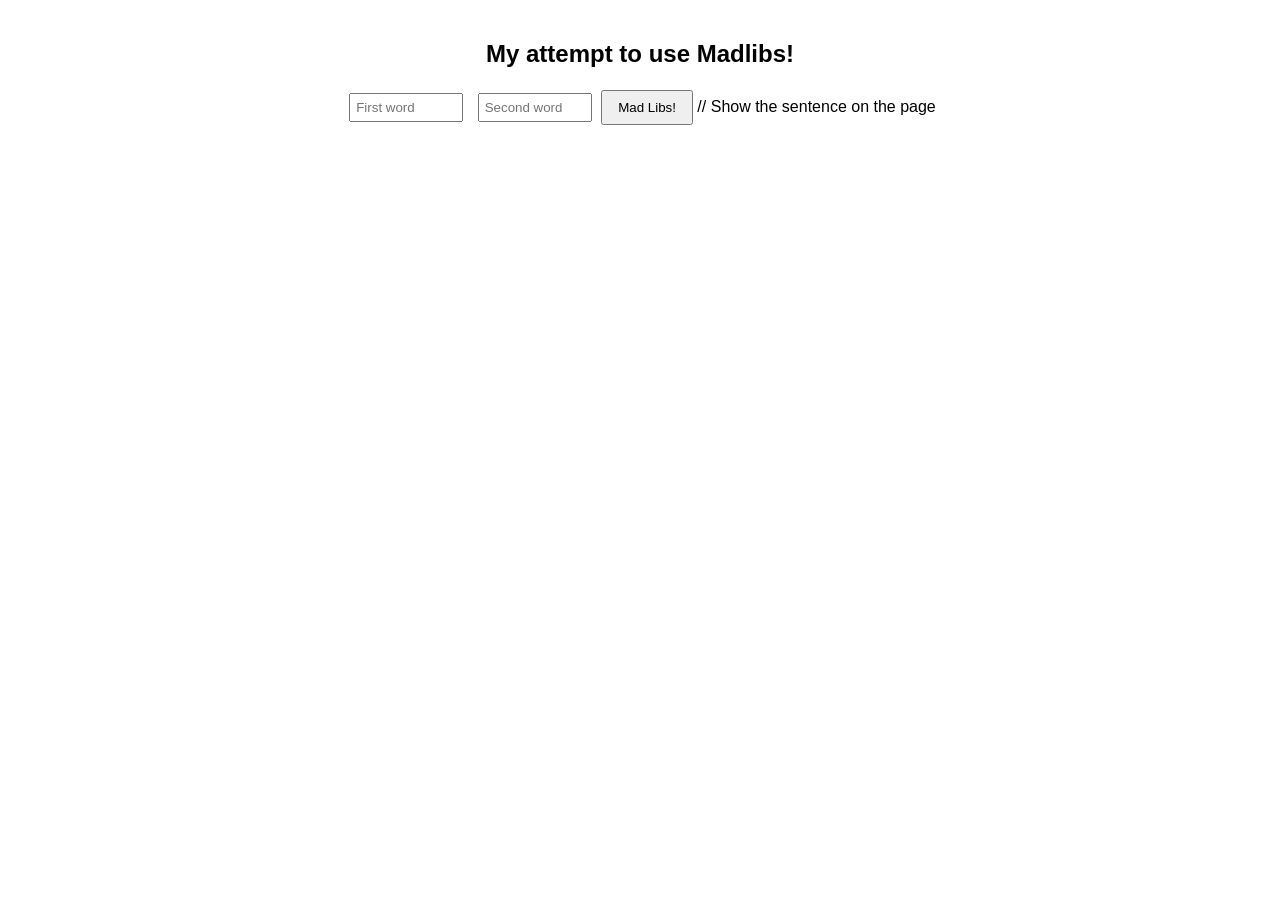
<file: index.html>
<!DOCTYPE html>
<html lang="en">
<head>
   <meta charset="UTF-8" />
  <title>Madlibs</title>
  <link rel="stylesheet" href="style.css">
</head>
<body>

  <h2>My attempt to use Madlibs! </h2>

  <input type="String" id="input1" placeholder="First word">
  <input type="String" id="input2" placeholder="Second word">
    
<button onclick="concat()">Mad Libs!</button>
    // Show the sentence on the page
   <p id="result"></p>

<script src="script.js"></script>
</body>
</html>
</file>
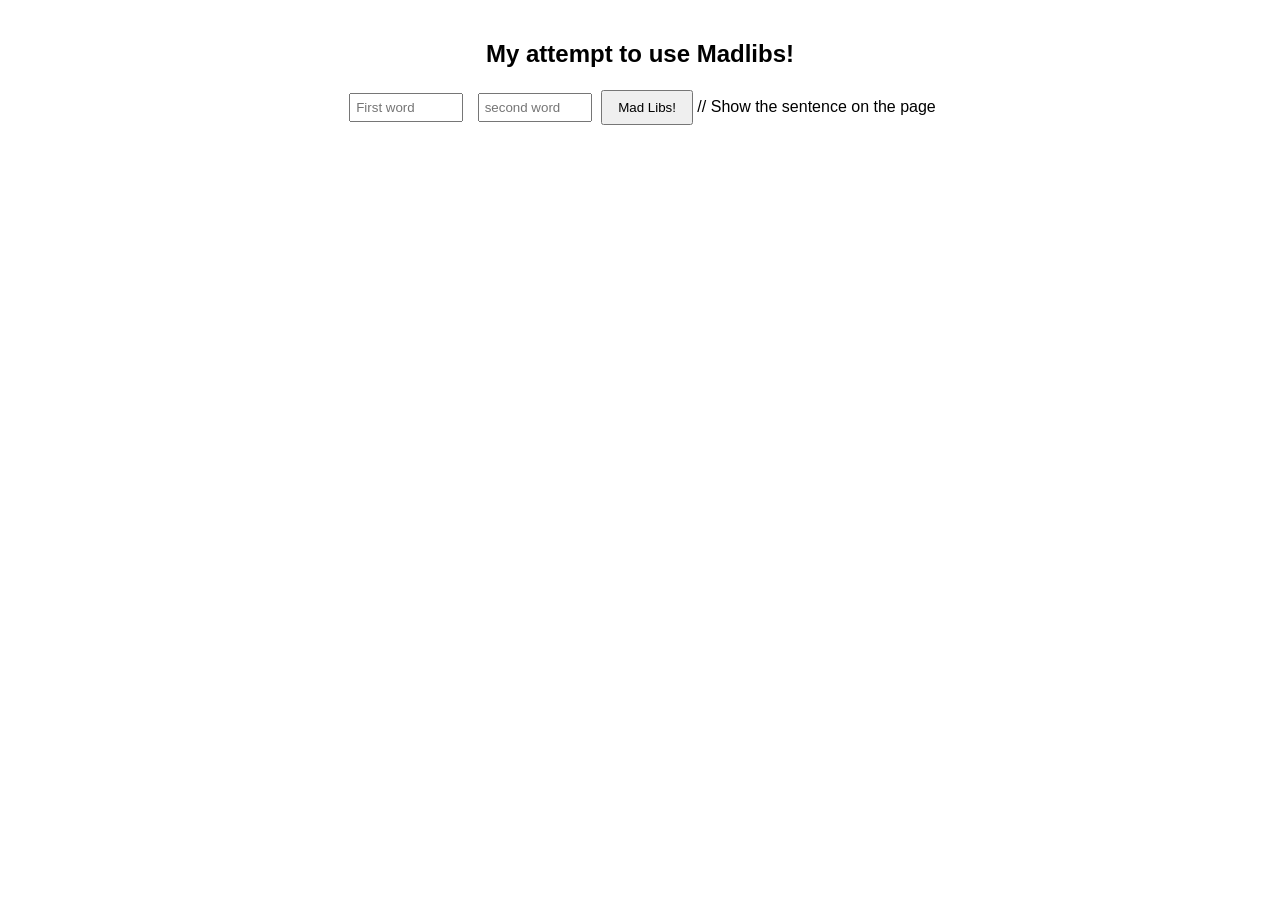
<file: KKCFtest/index.html>
<!DOCTYPE html>
<html lang="en">
<head>
   <meta charset="UTF-8" />
  <title>Madlibs</title>
  <link rel="stylesheet" href="style.css">
</head>
<body>

  <h2>My attempt to use Madlibs! </h2>

  <input type="String" id="input1" placeholder="First word">
  <input type="String" id="input2" placeholder="second word">
    
<button onclick="concat()">Mad Libs!</button>
    // Show the sentence on the page
   <p id="result"></p>

<script src="script.js"></script>
</body>
</html>
</file>
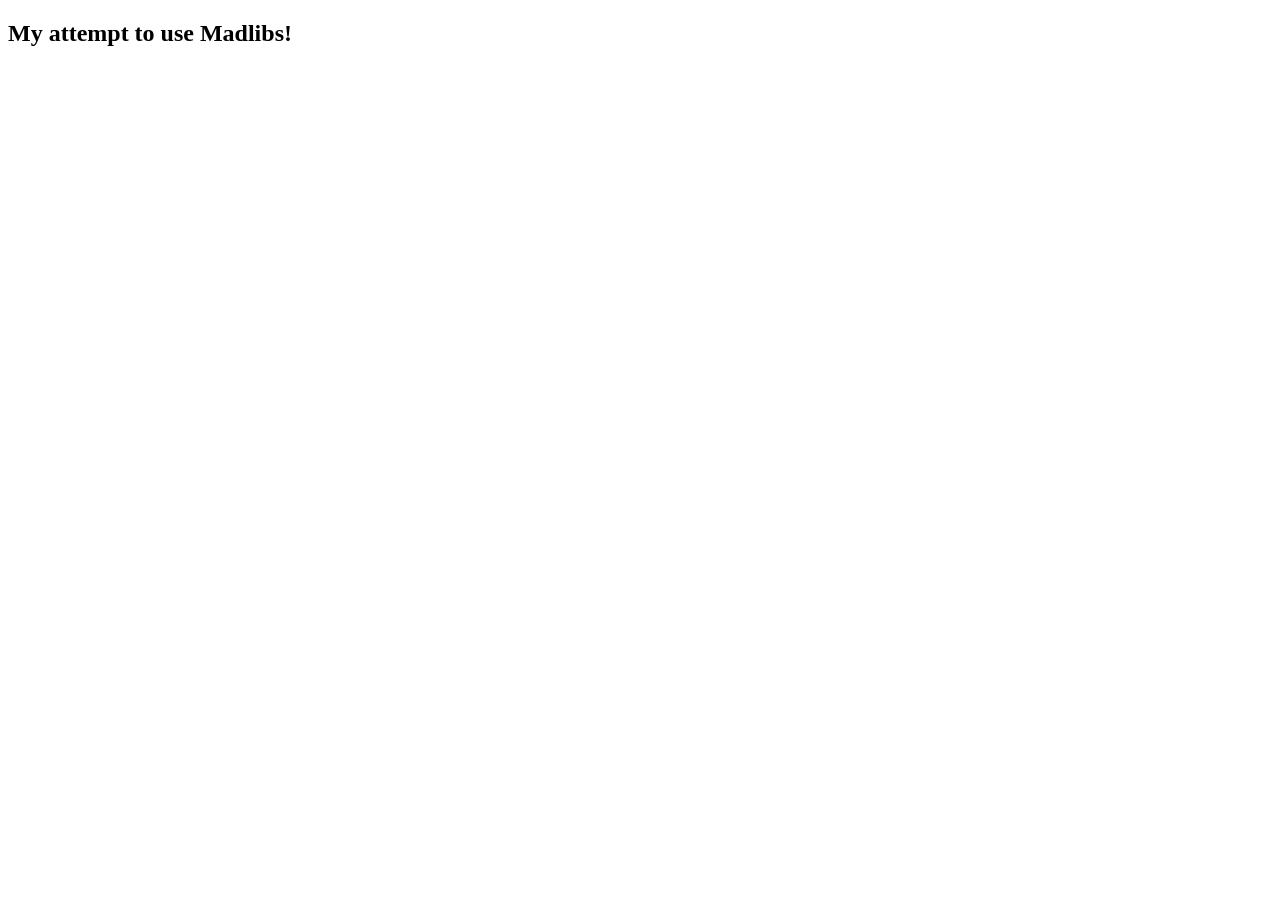
<file: madlibs.html>
<!DOCTYPE html>
<html>
<head>
  <title>Madlibs</title>
</head>
<body>

  <h2>My attempt to use Madlibs! </h2>

  <!-- This paragraph will display the result -->
  <p id="output"></p>

  <script>

  <input type="String" id="input1" placeholder="First word">
  <input type="String" id="input2" placeholder="second word">
    
<button onclick="concat()">Mad Libs!</button>
    // Show the sentence on the page
   <p id="result"></p>
  </script>

</body>
</html>
</file>
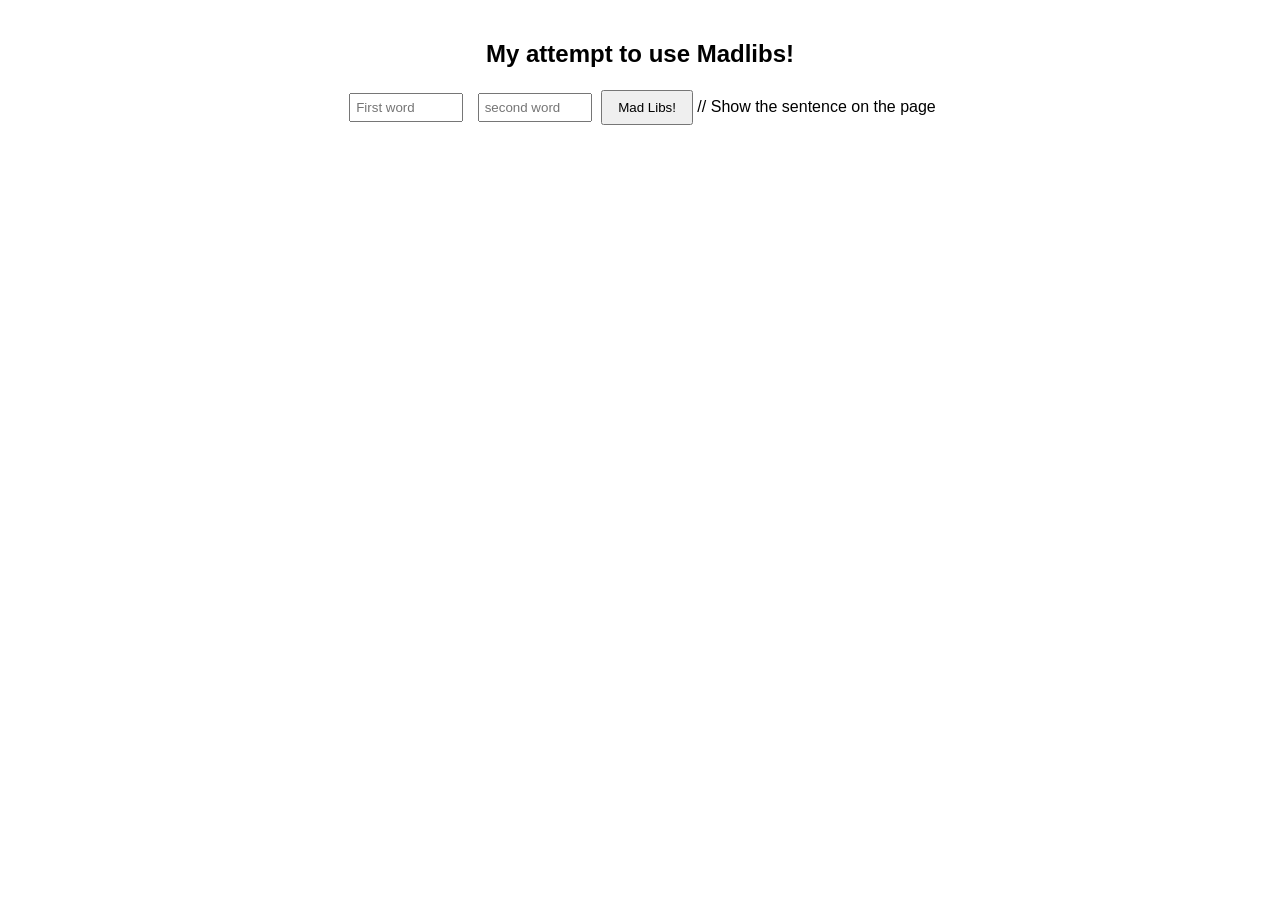
<file: KKCFtest/madlibs.html>
<!DOCTYPE html>
<html>
<head>
   <meta charset="UTF-8" />
  <title>Madlibs</title>
  <link rel="stylesheet" href="style.css">
</head>
<body>

  <h2>My attempt to use Madlibs! </h2>

  <input type="String" id="input1" placeholder="First word">
  <input type="String" id="input2" placeholder="second word">
    
<button onclick="concat()">Mad Libs!</button>
    // Show the sentence on the page
   <p id="result"></p>

<script src="script.js"></script>
</body>
</html>
</file>
<file: style.css>
/* Style the entire page body */
body {
  font-family: sans-serif;     /* Use a clean, modern font */
  text-align: center;          /* Center all content horizontally */
  margin-top: 40px;            /* Add space at the top of the page */
}

/* Style both input and select elements */
input, select {
  padding: 5px;                /* Add padding inside the elements */
  margin: 5px;                 /* Add spacing around the elements */
  width: 100px;                /* Set a fixed width for consistency */
}

/* Style the button */
button {
  padding: 8px 15px;           /* Add vertical and horizontal padding */
}

/* 
Style the element with the id="result"
The # symbol is used to select an element by its **ID**
In this case, it targets the <p id="result"> in the HTML
*/
#result {
  font-size: 20px;             /* Make the result text larger */
  margin-top: 20px;            /* Add space above the result */
  color: blue;                 /* Set the text color to blue */
}
</file>
<file: KKCFtest/style.css>
/* Style the entire page body */
body {
  font-family: sans-serif;     /* Use a clean, modern font */
  text-align: center;          /* Center all content horizontally */
  margin-top: 40px;            /* Add space at the top of the page */
}

/* Style both input and select elements */
input, select {
  padding: 5px;                /* Add padding inside the elements */
  margin: 5px;                 /* Add spacing around the elements */
  width: 100px;                /* Set a fixed width for consistency */
}

/* Style the button */
button {
  padding: 8px 15px;           /* Add vertical and horizontal padding */
}

/* 
Style the element with the id="result"
The # symbol is used to select an element by its **ID**
In this case, it targets the <p id="result"> in the HTML
*/
#result {
  font-size: 20px;             /* Make the result text larger */
  margin-top: 20px;            /* Add space above the result */
  color: blue;                 /* Set the text color to blue */
}
</file>
